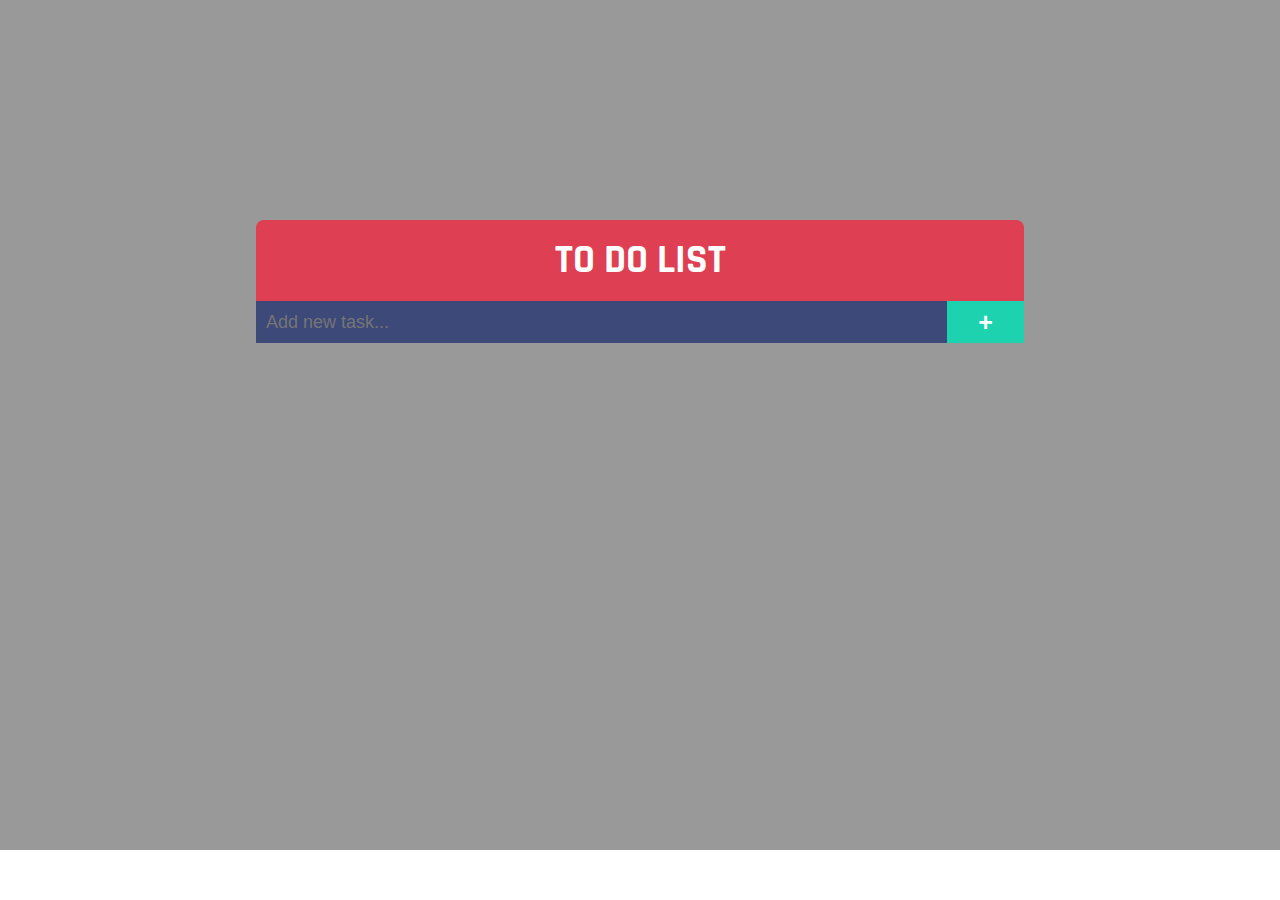
<file: TO DO LIST TASK 2/index.html>
<html lang="en">

<head>
  <meta charset="UTF-8">
  <meta name="viewport" content="width=device-width, initial-scale=1.0">
  <title>To DO List</title>
  <link rel="stylesheet" href="https://cdnjs.cloudflare.com/ajax/libs/font-awesome/5.15.2/css/all.min.css">
  <link rel="stylesheet" href="style.css">


  
</head>

<body>
  <div class="container">
    <div class="app">
      <h1>TO DO LIST</h1>
      <form>
        <input type="text" placeholder="Add new task...">
        <button type="submit">&plus;</button>
      </form>
      <ul></ul>
    </div>
  </div>

  
  <script>
    // On app load, get all tasks from localStorage
    window.onload = loadTasks;

    // On form submit add task
    document.querySelector("form").addEventListener("submit", e => {
      e.preventDefault();
      addTask();
    });

    function loadTasks() {
      // check if localStorage has any tasks
      // if not then return
      if (localStorage.getItem("tasks") == null) return;

      // Get the tasks from localStorage and convert it to an array
      let tasks = Array.from(JSON.parse(localStorage.getItem("tasks")));

      // Loop through the tasks and add them to the list
      tasks.forEach(task => {
        const list = document.querySelector("ul");
        const li = document.createElement("li");
        li.innerHTML = `<input type="checkbox" onclick="taskComplete(this)" class="check" ${task.completed ? 'checked' : ''}>
          <input type="text" value="${task.task}" class="task ${task.completed ? 'completed' : ''}" onfocus="getCurrentTask(this)" onblur="editTask(this)">
          <i class="fa fa-trash" onclick="removeTask(this)"></i>`;
        list.insertBefore(li, list.children[0]);
      });
    }

    function addTask() {
      const task = document.querySelector("form input");
      const list = document.querySelector("ul");
      // return if task is empty
      if (task.value === "") {
        alert("Please add some task!");
        return false;
      }
      // check is task already exist
      if (document.querySelector(`input[value="${task.value}"]`)) {
        alert("Task already exist!");
        return false;
      }

      // add task to local storage
      localStorage.setItem("tasks", JSON.stringify([...JSON.parse(localStorage.getItem("tasks") || "[]"), { task: task.value, completed: false }]));

      // create list item, add innerHTML and append to ul
      const li = document.createElement("li");
      li.innerHTML = `<input type="checkbox" onclick="taskComplete(this)" class="check">
      <input type="text" value="${task.value}" class="task" onfocus="getCurrentTask(this)" onblur="editTask(this)">
      <i class="fa fa-trash" onclick="removeTask(this)"></i>`;
      list.insertBefore(li, list.children[0]);
      // clear input
      task.value = "";
    }

    function taskComplete(event) {
      let tasks = Array.from(JSON.parse(localStorage.getItem("tasks")));
      tasks.forEach(task => {
        if (task.task === event.nextElementSibling.value) {
          task.completed = !task.completed;
        }
      });
      localStorage.setItem("tasks", JSON.stringify(tasks));
      event.nextElementSibling.classList.toggle("completed");
    }

    function removeTask(event) {
      let tasks = Array.from(JSON.parse(localStorage.getItem("tasks")));
      tasks.forEach(task => {
        if (task.task === event.parentNode.children[1].value) {
          // delete task
          tasks.splice(tasks.indexOf(task), 1);
        }
      });
      localStorage.setItem("tasks", JSON.stringify(tasks));
      event.parentElement.remove();
    }

    // store current task to track changes
    var currentTask = null;

    // get current task
    function getCurrentTask(event) {
      currentTask = event.value;
    }

    // edit the task and update local storage
    function editTask(event) {
      let tasks = Array.from(JSON.parse(localStorage.getItem("tasks")));
      // check if task is empty
      if (event.value === "") {
        alert("Task is empty!");
        event.value = currentTask;
        return;
      }
      // task already exist
      tasks.forEach(task => {
        if (task.task === event.value) {
          alert("Task already exist!");
          event.value = currentTask;
          return;
        }
      });
      // update task
      tasks.forEach(task => {
        if (task.task === currentTask) {
          task.task = event.value;
        }
      });
      // update local storage
      localStorage.setItem("tasks", JSON.stringify(tasks));
    }
  </script>
</body>

</html>
</file>
<file: TO DO LIST TASK 2/style.css>
@import url("https://fonts.googleapis.com/css2?family=Rajdhani:wght@500&display=swap");
@import url("https://fonts.googleapis.com/css2?family=Poppins:wght@200&display=swap");

* {
  margin: 0
}

.container {
  display: flex;
  flex-direction: column;
  align-items: center;
  padding-top: 220px;
  background: rgba(0, 0, 0, 0.4) url('https://source.unsplash.com/1600x900/?beach');
  height: 70vh;
  font-family: sans-serif;
}

.app {
  width: 60%;
}

@media (max-width:768px) {
  .app {
    width: 90%;
  }
}

.app h1 {
  color: white;
  font-size: 40px;
  padding: 15px 0;
  text-align: center;
  border-radius: .5rem .5rem 0 0;
  background-color: #de3f53;
  font-family: "Rajdhani", sans-serif;
}

.app form {
  display: flex;
  width: 100%;
  background-color: #262e4c;
}

.app form input {
  border: none;
  background-color: #3c4979;
  font-size: 18px;
  color: white;
  padding: 10px;
  width: 90%;
}

.app form button {
  border: none;
  color: white;
  background-color: #1dd2af;
  font-size: 25px;
  font-weight: 600;
  height: 42px;
  width: 10%;
}

.app ul {
  list-style: none;
  color: #e0e0e0;
  padding: 0;
}

.app ul li {
  padding: 10px;
  background-color: #262e4c;
  border-bottom: 1px solid #3a4674;
}

.check {
  width: 0.8em;
  height: 0.8em;
  cursor: pointer;
  border-radius: 50%;
  background-color: white;
  border: 1px solid rgb(255, 255, 255);
  -webkit-appearance: none;
}

.check:checked {
  background-color: #1dd2af;
}

.task {
  font-size: 18px;
  padding: 0 10px;
  width: fit-content;
  background: transparent;
  border: none;
  color: #fff;
}

.task:focus {
  outline: none;
}

.app ul li i {
  float: right;
  cursor: pointer;
}

.app ul li i:hover {
  color: rgb(255, 82, 82);
}

.completed {
  color: rgba(192, 192, 192, 0.8);
  text-decoration: line-through;
}
</file>
